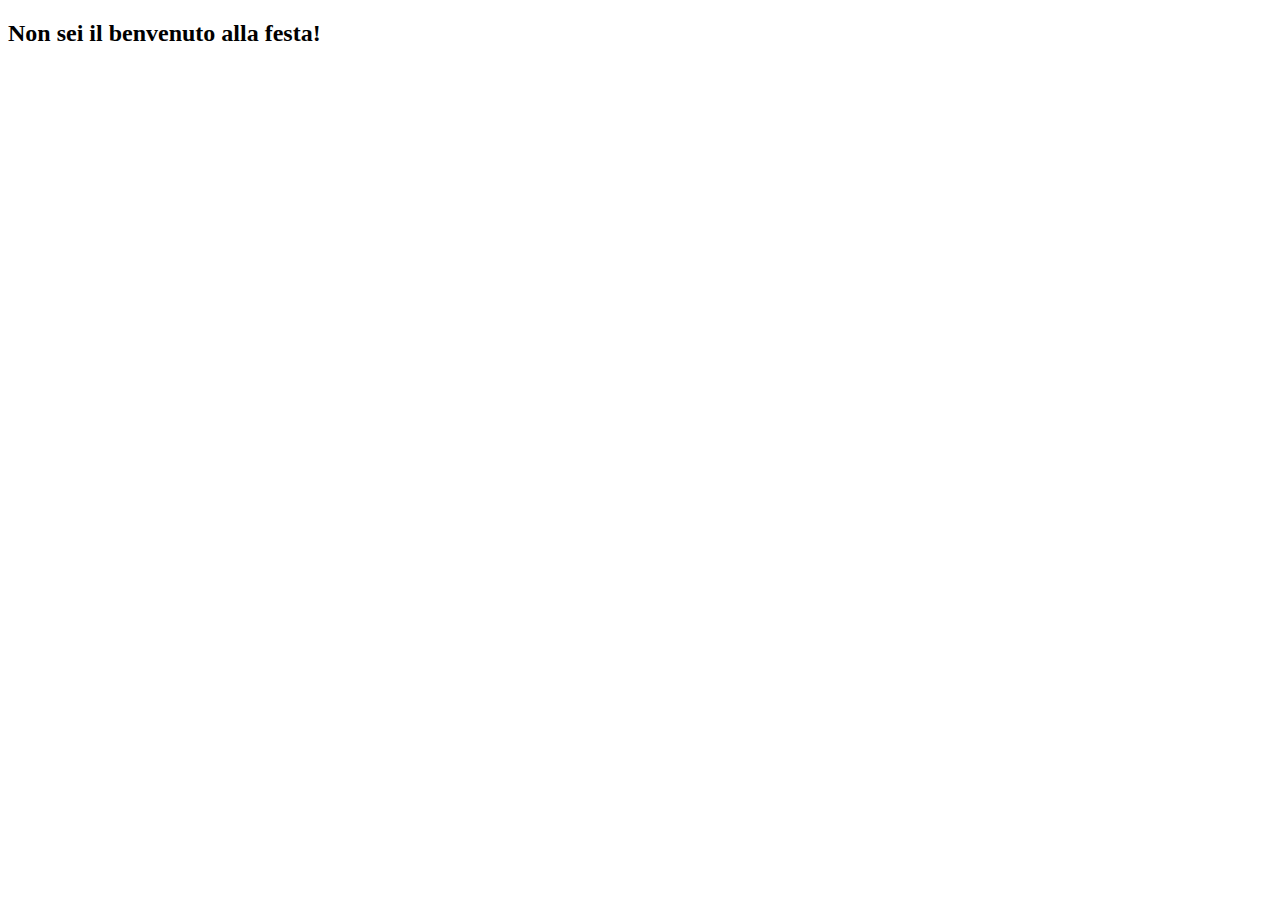
<file: JSnack 4/index.html>
<!DOCTYPE html>
<html lang="en">
<head>
  <meta charset="UTF-8">
  <meta http-equiv="X-UA-Compatible" content="IE=edge">
  <meta name="viewport" content="width=device-width, initial-scale=1.0">
  <link href="https://cdn.jsdelivr.net/npm/bootstrap@5.1.3/dist/css/bootstrap.min.css" rel="stylesheet" integrity="sha384-1BmE4kWBq78iYhFldvKuhfTAU6auU8tT94WrHftjDbrCEXSU1oBoqyl2QvZ6jIW3" crossorigin="anonymous">
  <link rel="stylesheet" href="style.css">
  
  <title>JSnack 4</title>
</head>
<body>
    <h2 id="non-entri" class=" text-center smv-hide"></h2>
  <div id="benvenuto"class=" gatsby smv-hide">
    <h2 class="text-center benvenuto"></h2>
  </div>

  



  <script src="script.js"></script>
</body>
</html>
</file>
<file: JSnack 4/style.css>
.debug{
  
  border: 1px solid black;
}
.gatsby{
  height: 100vh;
  width: 100%;
  background-color: black;
  color: white;
  background-image: url(https://upload.wikimedia.org/wikipedia/it/4/46/Dicapriogatsby.JPG) ;
  background-repeat: no-repeat;
  background-position: center;
  background-size: cover;
}


.smv-hide{
  display: none;
}
</file>
